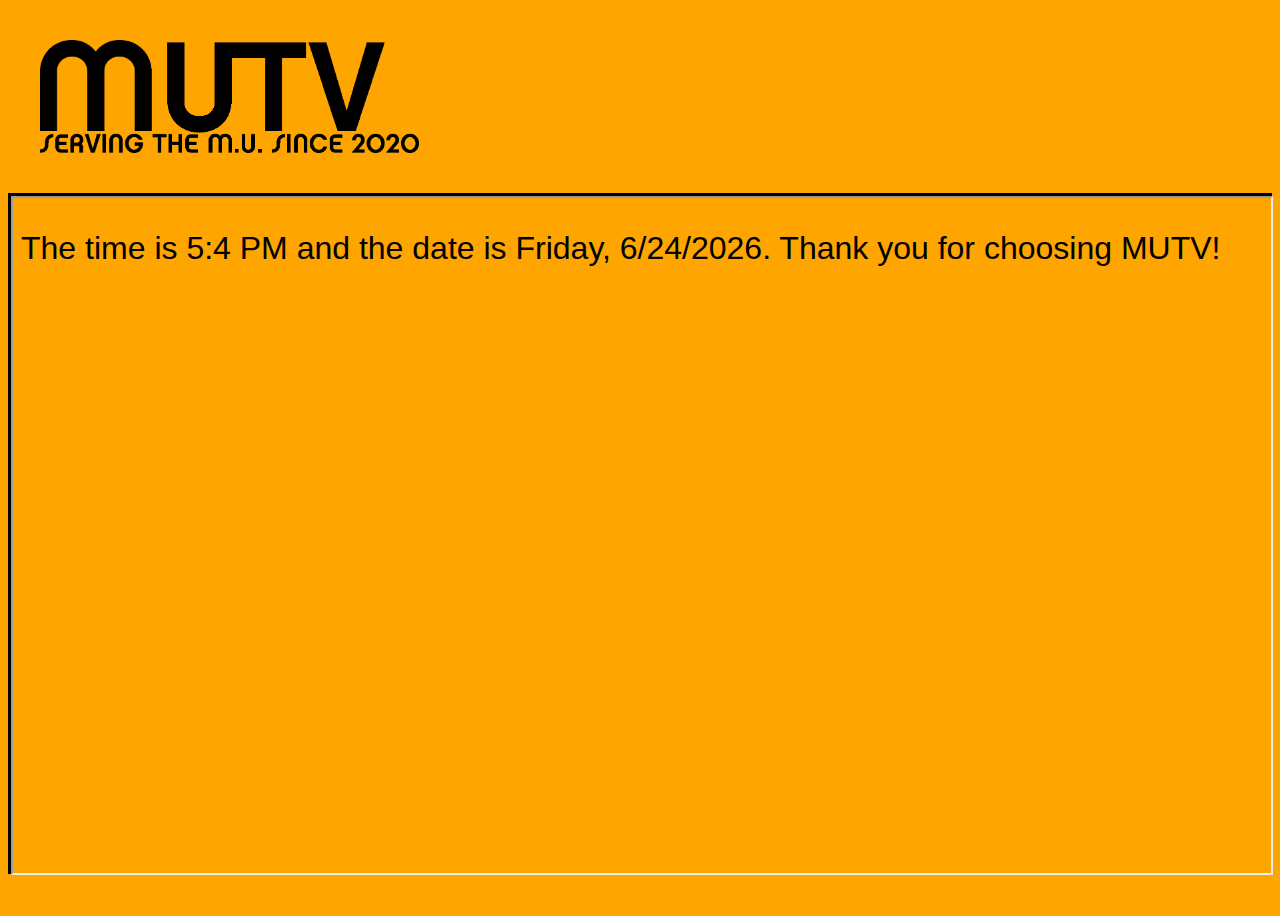
<file: index.html>
<!DOCTYPE html>
<html lang="en">
  <head>
	<meta charset="UTF-8">
	<meta name="viewport" content="width=device-width, initial-scale=1">
	<link rel="stylesheet" href="css/styles.css">
	<style>
body {height: 100vh;}
#logo {
  padding: 32px;
}
#container {
  border: solid black;
  paddint : 32px;
  height: 75%
}
iframe {
  height: 100%;
  width: 100%;
}
	</style>
	<title>MUTV</title>
  </head>
  <body>
	<div id="logo">
	<img src="images/logo.png" height="113" width="379">
	</div>
	<div id="container">
	  <iframe src="screens/time.html"></iframe> 
	</div>
  </body>
</html>
</file>
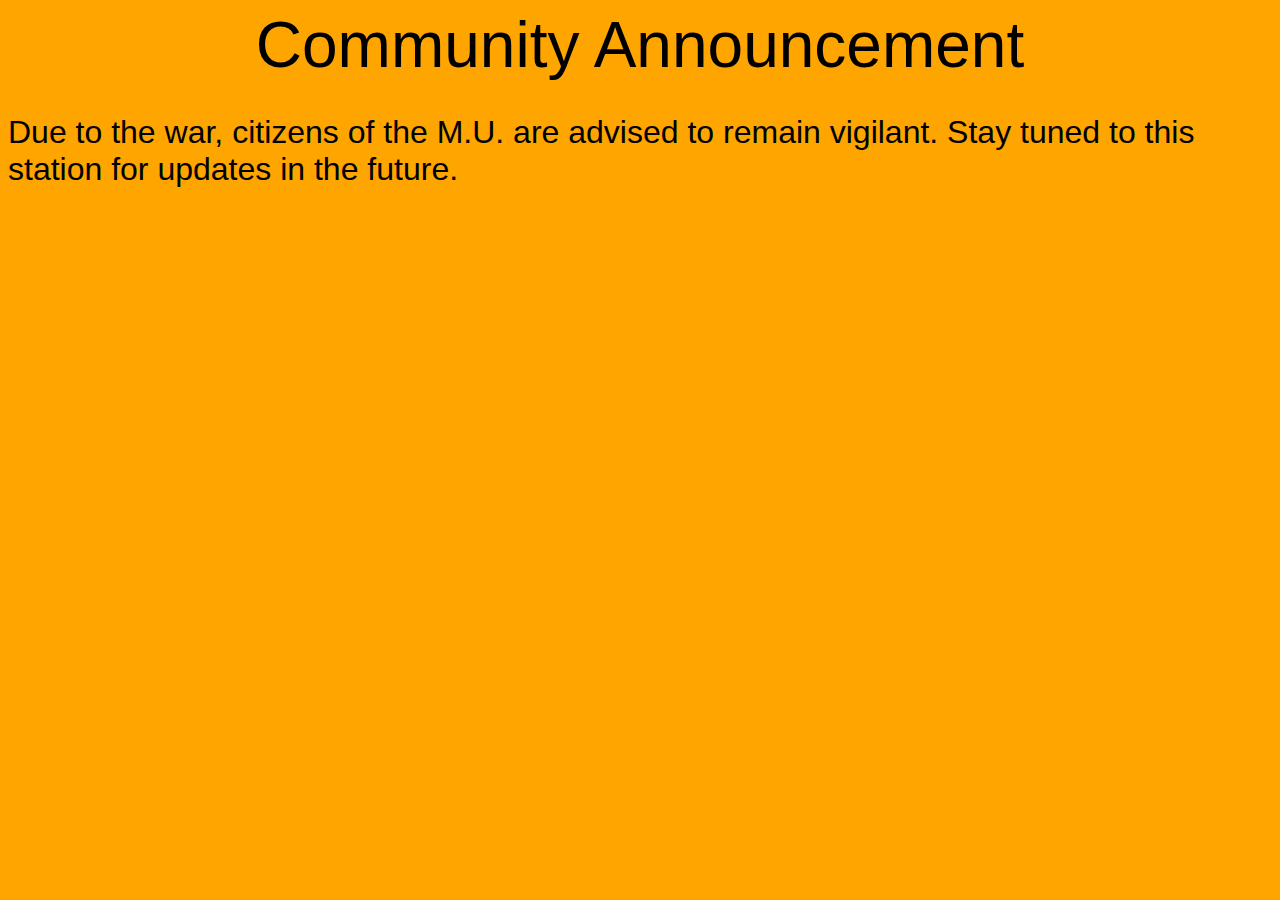
<file: screens/announcements.html>
<!DOCTYPE html>
<html lang="en">
  <head>
	<meta charset="UTF-8">
	<meta name="viewport" content="width=device-width, initial-scale=1">
	<link rel="stylesheet" href="../css/styles.css">
	<style>
header {
  font-size: 64px;
  text-align: center;
}
	</style>
  </head>
  <body>
	<meta http-equiv="refresh" content="10;url=warinfo.html">
	<header>Community Announcement</header>
	<p>Due to the war, citizens of the M.U. are advised to remain vigilant. Stay tuned to this station for updates in the future.</p>
  </body>
</html>
</file>
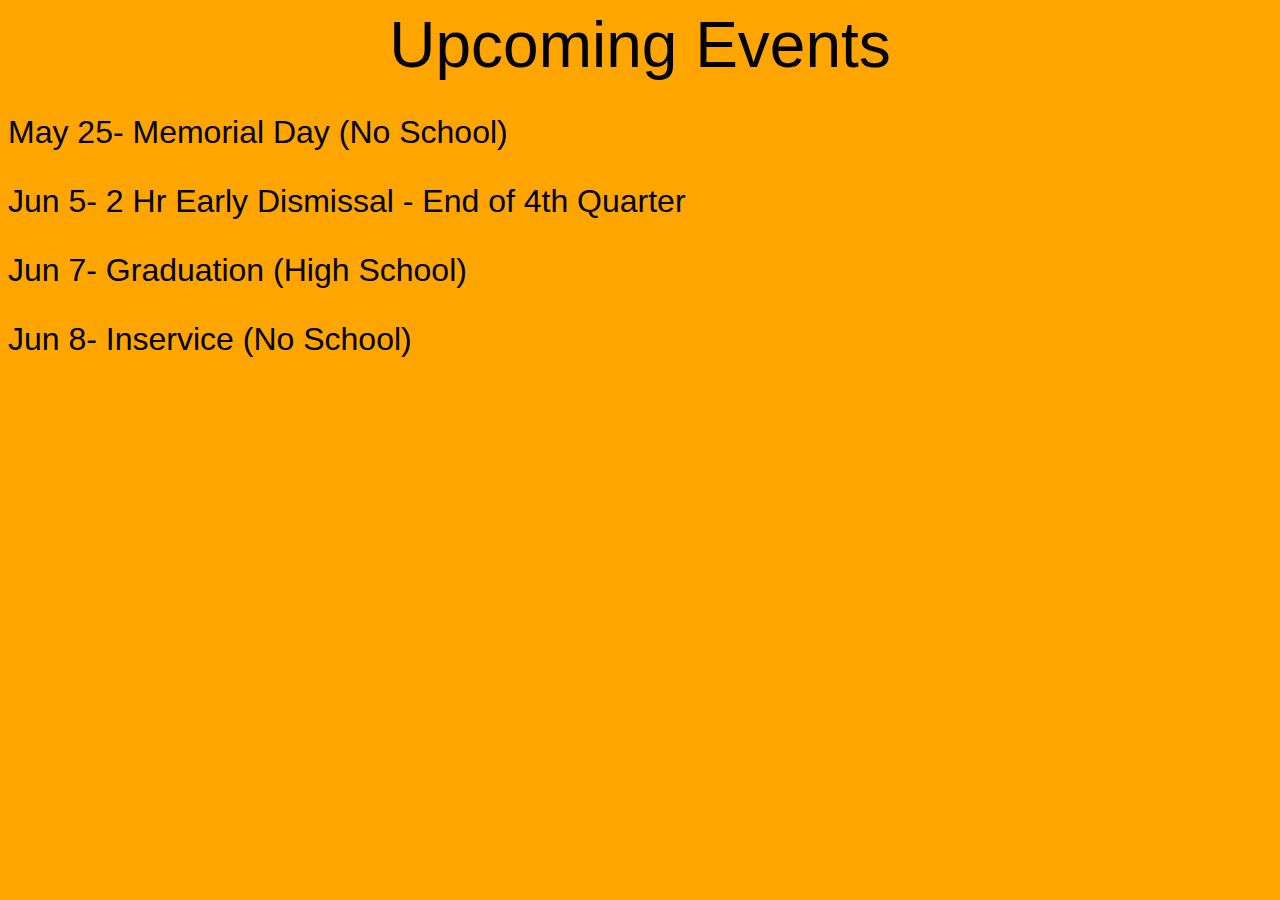
<file: screens/events.html>
<!DOCTYPE html>
<html lang="en">
  <head>
	<meta charset="UTF-8">
	<meta name="viewport" content="width=device-width, initial-scale=1">
	<link rel="stylesheet" href="../css/styles.css">
	<style>
header {
  font-size: 64px;
  text-align: center;
}
	</style>
  </head>
  <body>
	<meta http-equiv="refresh" content="10;url=time.html">
	<header>Upcoming Events</header>
	<p>May 25- Memorial Day (No School)</p>
	<p>Jun 5- 2 Hr Early Dismissal - End of 4th Quarter</p>
	<p>Jun 7- Graduation (High School)</p>
	<p>Jun 8- Inservice (No School)</p>
  </body>
</html>
</file>
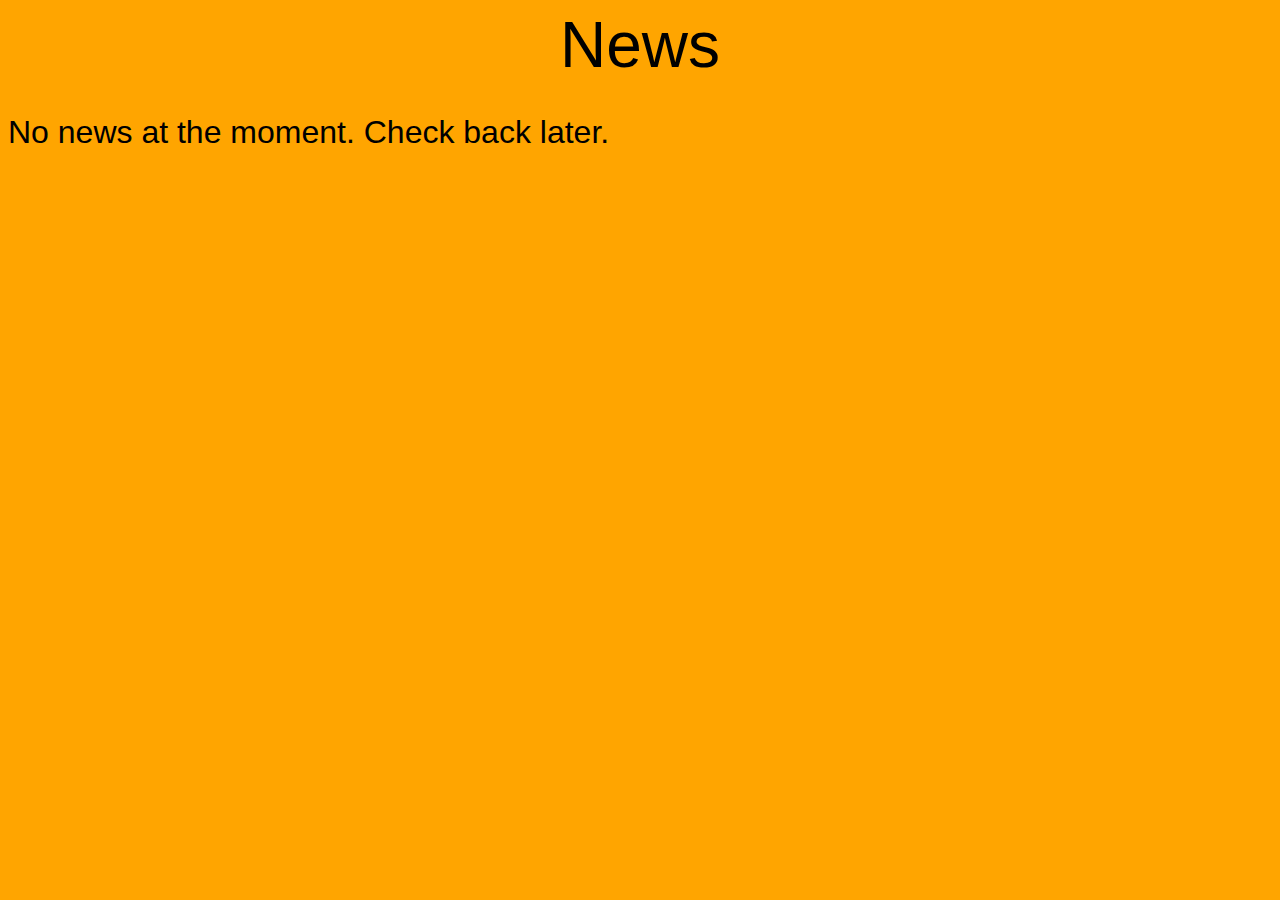
<file: screens/news.html>
<!DOCTYPE html>
<html lang="en">
  <head>
	<meta charset="UTF-8">
	<meta name="viewport" content="width=device-width, initial-scale=1">
	<link rel="stylesheet" href="../css/styles.css">
	<style>
header {
  font-size: 64px;
  text-align: center;
}
	</style>
  </head>
  <body>
	<header>News</header>
	<p>No news at the moment. Check back later.</p>
  </body>
</html>
</file>
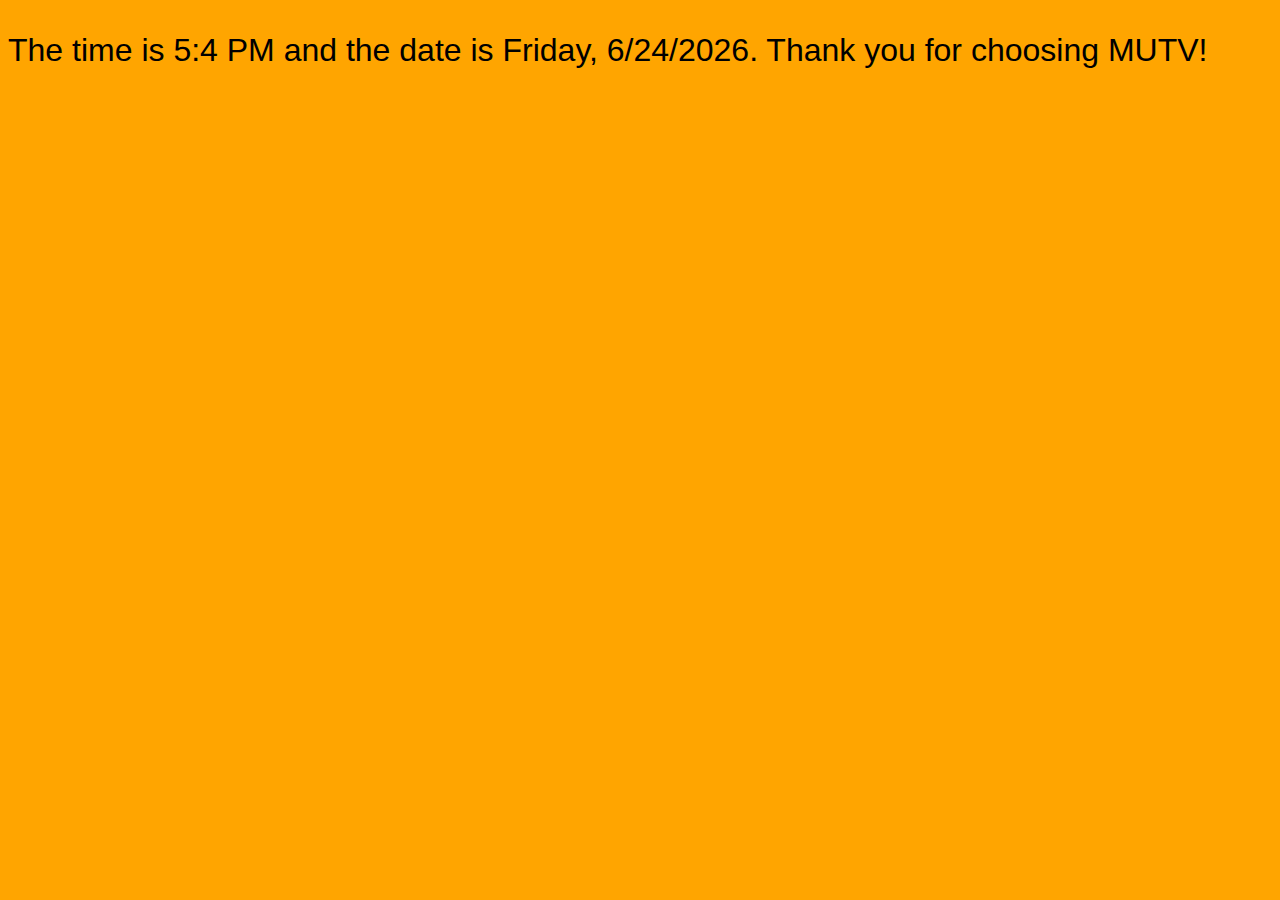
<file: screens/time.html>
<!DOCTYPE html>
<html lang="en">
  <head>
	<meta charset="UTF-8">
	<meta name="viewport" content="width=device-width, initial-scale=1">
	<link rel="stylesheet" href="../css/styles.css">
	<style>
header {
  font-size: 64px;
  text-align: center;
}
	</style>
  </head>
  <body onload="getTime()">
	<meta http-equiv="refresh" content="5;url=weather.html">
	<p id="time">An error has occured. (Time)</p>
	<script src="time.js"></script>
  </body>
</html>
</file>
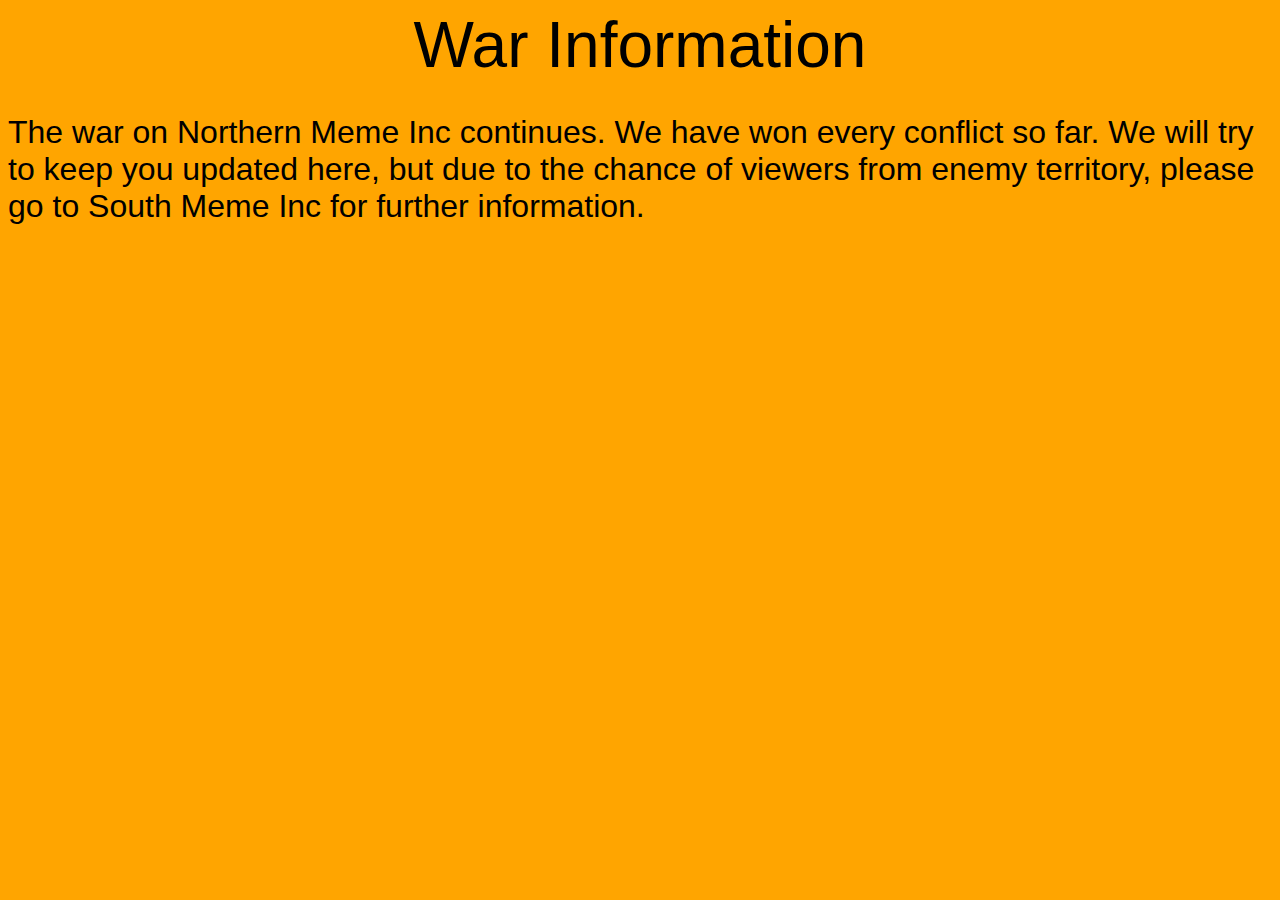
<file: screens/warinfo.html>
<!DOCTYPE html>
<html lang="en">
  <head>
	<meta charset="UTF-8">
	<meta name="viewport" content="width=device-width, initial-scale=1">
	<link rel="stylesheet" href="../css/styles.css">
	<style>
header {
  font-size: 64px;
  text-align: center;
}
	</style>
  </head>
  <body>
	<meta http-equiv="refresh" content="10;url=events.html">
	<header>War Information</header>
	<p>The war on Northern Meme Inc continues. We have won every conflict so far. We will try to keep you updated here, but due to the chance of viewers from enemy territory, please go to South Meme Inc for further information.</p>
  </body>
</html>
</file>
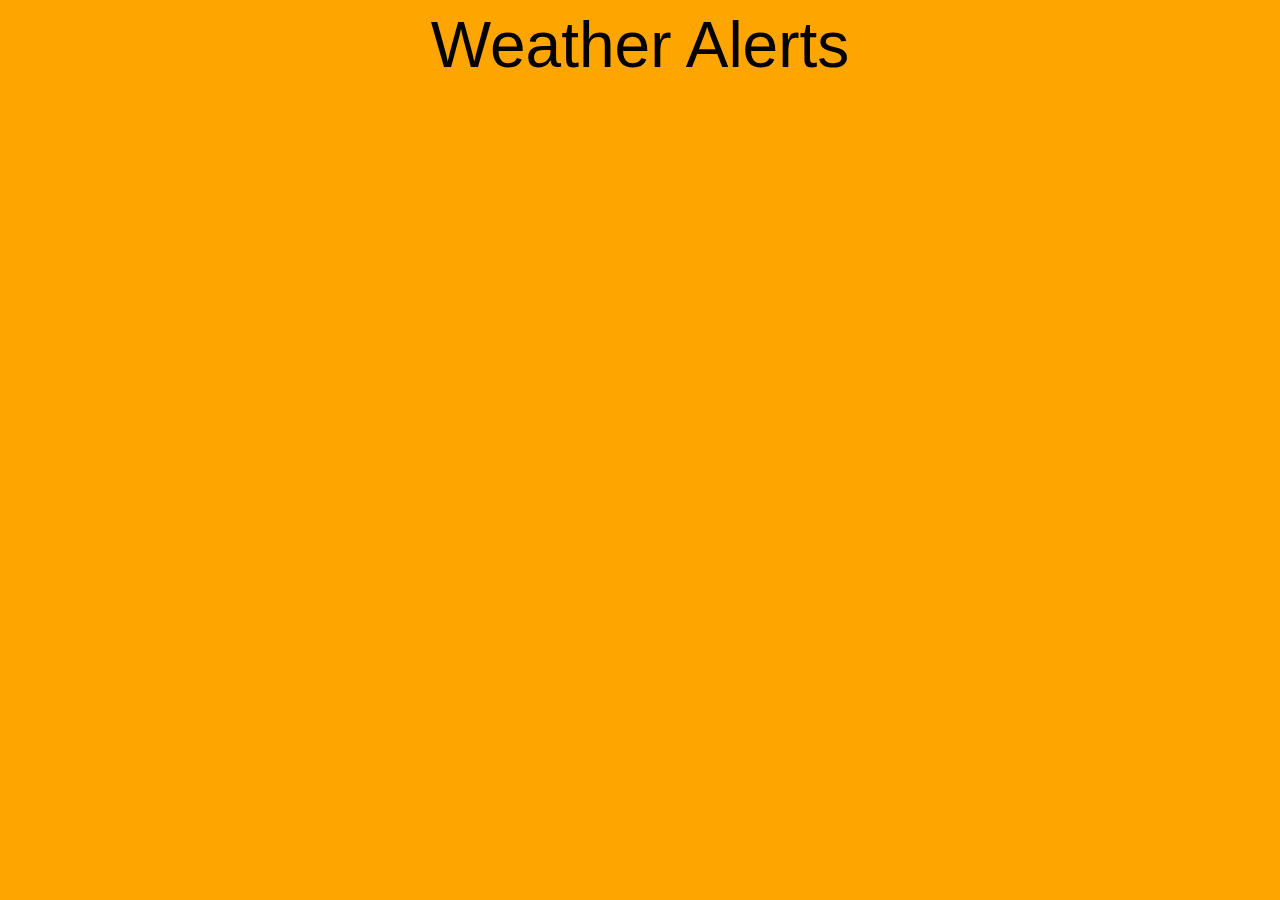
<file: screens/weatheralert.html>
<!DOCTYPE html>
<html lang="en">
  <head>
	<meta charset="UTF-8">
	<meta name="viewport" content="width=device-width, initial-scale=1">
	<link rel="stylesheet" href="../css/styles.css">
	<style>
header {
  font-size: 64px;
  text-align: center;
}
	</style>
  </head>
  <body onload="getAlerts()">
	<meta http-equiv="refresh" content="15;url=announcements.html">
	<header>Weather Alerts</header>
	<script src="weatheralert.js"></script>
  </body>
</html>
</file>
<file: css/styles.css>
body {
  background-color: orange;
  font-family: Helvetica;
  font-size: 32px;
  overflow: hidden;
}
</file>
